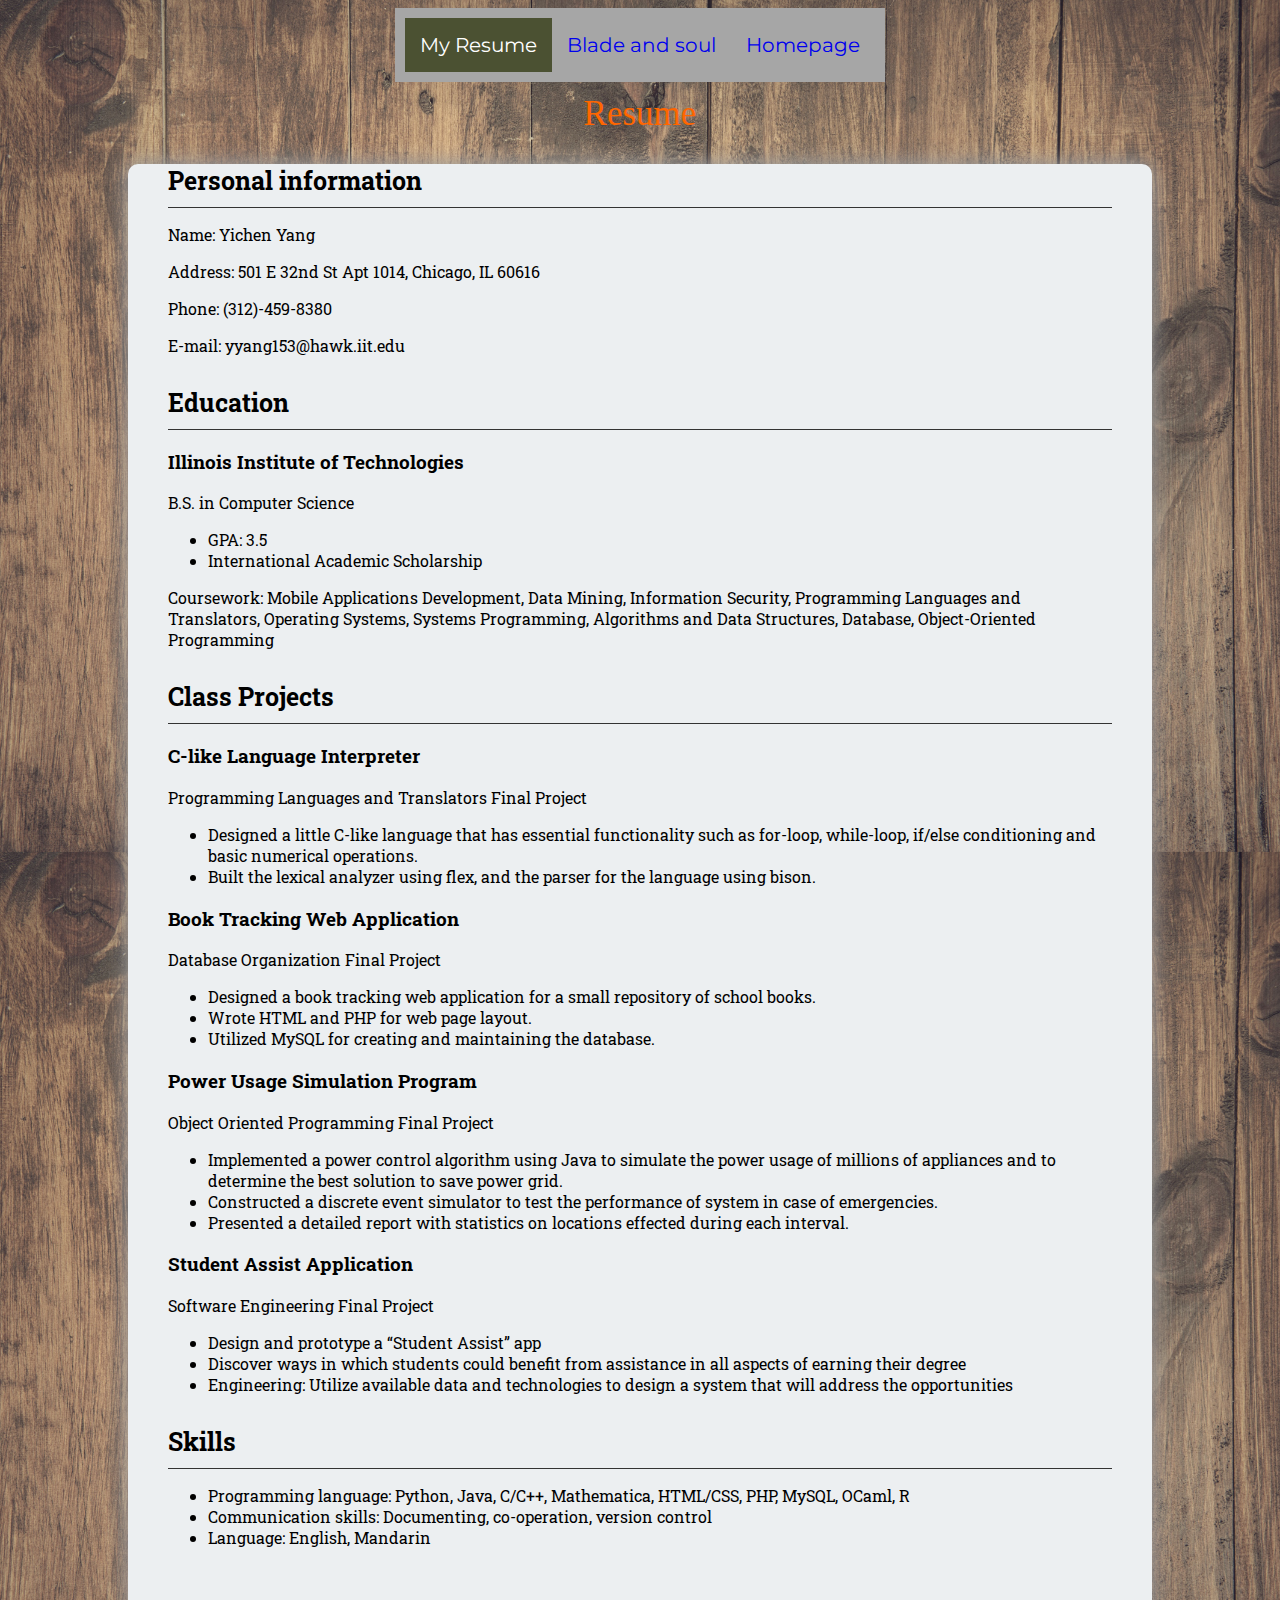
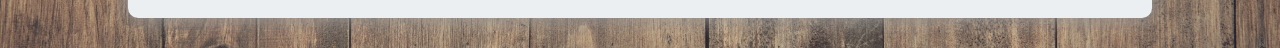
<file: resume.html>
<!DOCTYPE html>
<html lang="en">
<head>
  <meta charset="UTF-8">
  <title>Yichen Yang Resume</title>
  <link rel="stylesheet" href="css/style.css">
  <link href="https://fonts.googleapis.com/css?family=Montserrat" rel="stylesheet">
  <link href="https://fonts.googleapis.com/css?family=Roboto+Slab" rel="stylesheet">
</head>
<body class="resumebody">
  <nav class="navbar">
    <ul>
      <li><a href="index.html">Homepage</a></li>
      <li><a href="bns.html">Blade and soul</a></li>
      <li><a class="active" href = "resume.html">My Resume</a></li>
    </ul>
  </nav>
  <h1 class="resumeTitle">Resume</h1>
  <div class="resume-wrapper">
    <section>
      <h2>Personal information</h2>
      <p>Name: Yichen Yang </p>
      <p>Address: 501 E 32nd St Apt 1014, Chicago, IL 60616 </p>
      <p>Phone: (312)&#45;459&#45;8380</p>
      <p>E-mail: yyang153&#64;hawk.iit.edu</p>
    </section>
    <section>
      <h2>Education</h2>
      <h3>Illinois Institute of Technologies</h3>
      <p>B.S. in Computer Science</p>
      <ul>
        <li>GPA: 3.5</li>
        <li>International Academic Scholarship</li>
      </ul>
      <p>Coursework: Mobile Applications Development, Data Mining, Information Security, Programming Languages and Translators, Operating Systems, Systems Programming, Algorithms and Data Structures, Database, Object-Oriented Programming</p>
    </section>
    <section>
      <h2>Class Projects</h2>
      <h3>C-like Language Interpreter</h3>
      <p>Programming Languages and Translators Final Project </p>
      <ul>
        <li>Designed a little C-like language that has essential functionality such as for-loop, while-loop, if/else conditioning and basic numerical operations.</li>
        <li>Built the lexical analyzer using flex, and the parser for the language using bison.</li>
      </ul>
      <h3>Book Tracking Web Application</h3>
      <p>Database Organization Final Project</p>
      <ul>
        <li>Designed a book tracking web application for a small repository of school books.</li>
        <li>Wrote HTML and PHP for web page layout.</li>
        <li>Utilized MySQL for creating and maintaining the database.</li>
      </ul>
      <h3>Power Usage Simulation Program </h3>
      <p>Object Oriented Programming Final Project</p>
      <ul>
        <li>Implemented a power control algorithm using Java to simulate the power usage of millions of appliances and to determine the best solution to save power grid.</li>
        <li>Constructed a discrete event simulator to test the performance of system in case of emergencies.</li>
        <li>Presented a detailed report with statistics on locations effected during each interval.</li>
      </ul>
      <h3>Student Assist Application</h3>
      <p>Software Engineering Final Project</p>
      <ul>
        <li>Design and prototype a “Student Assist” app</li>
        <li>Discover ways in which students could benefit from assistance in all aspects of earning their degree</li>
        <li>Engineering: Utilize available data and technologies to design a system that will address the opportunities</li>
        </ul>
    </section>
    <section>
      <h2>Skills</h2>
      <ul>
        <li>Programming language: Python, Java, C/C++, Mathematica, HTML/CSS, PHP, MySQL, OCaml, R</li>
        <li>Communication skills: Documenting, co-operation, version control</li>
        <li>Language: English, Mandarin</li>
      </ul>
    </section>
  </div>
</body>
</html>
</file>
<file: css/style.css>
/* css reset */
html, body, div, span, applet, object, iframe,
h1, h2, h3, h4, h5, h6, blockquote, pre,
a, abbr, acronym, address, big, cite, code,
del, dfn, em, img, ins, kbd, q, s, samp,
small, strike, strong, sub, sup, tt, var,
b, u, i, center,
dl, dt, dd, ol, ul, li,
fieldset, form, label, legend,
table, caption, tbody, tfoot, thead, tr, th, td,
article, aside, canvas, details, embed,
figure, figcaption, footer, header, hgroup,
menu, nav, output, ruby, section, summary,
time, mark, audio, video {
	margin: 0;
	padding: 0;
	border: 0;
	font-size: 100%;
	font: inherit;
	vertical-align: baseline;
}

.indexbody {
  background:url('indexbackground.jpg');
  background-repeat: repeat;
  background-size: 100%;
}


.resumebody {
  background:url('background.jpg');
  background-repeat: repeat;
  background-size: 100%;
}

.bnsbody {
  background:url('bnsbackground.jpg');
  background-repeat: repeat;
  background-size: 100%;
}

.navbar{
  position: relative;
  padding: 0.5rem 1rem;
  align-items: center;
  margin-left: auto;
  margin-right: auto;
  text-align: center;
}

.navbar a.active{
  background-color: #4b5132;
  color: white;
}

.navbar ul{
  background-color: #a6a6a6;
  margin: auto;
  padding: 10px;
  overflow: hidden;
  display: inline-block;
}

.navbar li{
  font-family: 'Montserrat', sans-serif;
  font-size: 20px;
  float: right;
  list-style-type: none;

}
.navbar a{
  display: inline-block;
  text-align:center;
  text-decoration: none;
  padding: 15px;
  transition: all 0.3s;

}

.navbar a:hover{
  background-color: #29B6E6;
  border-bottom: 5px solid #29B6F6;
}

.resume-wrapper {
  padding-bottom: 20px;
  position: relative;
  width: 80%;
  border-radius: 10px;
  box-shadow: 0px 0px 20px 2px #999;
  margin: 30px auto;
  padding-bottom: 40px;
  background: #ECEFF1;
  font-family: 'Roboto Slab', serif;
}

.resumeTitle{
  text-align: center;
  font-size: 35px;
  color: #ff6600;
}

.resume-wrapper section{
  margin: 10px 40px 30px 40px;
  animation: fadein 0.5s;
}

.resume-wrapper h2{
  margin: 10px auto;
  padding-bottom: 10px;
  font-size: 25px;
  font-weight: 700;
  border-bottom: 1px solid #333;
}

.resume-wrapper h3 {
  display: block;
  font-size: 1.17em;
  -webkit-margin-before: 1em;
  -webkit-margin-after: 1em;
  -webkit-margin-start: 0;
  -webkit-margin-end: 0;
  font-weight: bold;
}

.resume-wrapper ul{
  display: block;
  list-style-type: disc;
  -webkit-margin-before: 1em;
  -webkit-margin-after: 1em;
  -webkit-margin-start: 0;
  -webkit-margin-end: 0;
  -webkit-padding-start: 40px;
}

.index-wrapper{
  padding-bottom: 20px;
  position: relative;
  width: 80%;
  border-radius: 10px;
  box-shadow: 0px 0px 20px 2px #999;
  margin: 30px auto;
  padding-bottom: 40px;
  background: #ECEFF1;
  opacity: 0.9;
}

.subsection{
  width: auto;
  height: auto;
  margin: 30px 20px 30px 20px;
  overflow:hidden;
}

.one{
  display:inline-block;
  width: 40%;
  height: auto;
  float: right;
  position: relative;
  animation: fadein 2s;
  margin-right: 20px;
  border-radius: 10px;
  box-shadow: 0px 0px 20px 2px #999;
}

.two{
  display:block;
  width: 25%;
  height: 30%;
  float: right;
  position: relative;
  animation: fadein 2s;
  margin-right: 20px;
  border-radius: 10px;
  box-shadow: 0px 0px 20px 2px #999;
}

.subsection h2{
  text-align: center;
  margin: 10px auto;
  padding-bottom: 10px;
  font-size: 3em;
  font-weight: 700;
}

.subsection p{
  font-family: 'Raleway', sans-serif;
  font-size: 1.8em;
}

.subsection h3{
  font-size: 2.5em;
}

.bns-wrapper{
  padding-bottom: 20px;
  position: relative;
  width: 80%;
  border-radius: 10px;
  box-shadow: 0px 0px 20px 2px #999;
  margin: 30px auto;
  padding-bottom: 40px;
  background: #ECEFF1;
  opacity: 0.9;
}

.bns-wrapper h1{
  text-align: center;
  font-size: 3.5em;
  font-family: 'Charmonman', cursive;
}

.subsection.comment{
  font-size: 50px;
}

.subsection video{
  width:auto;
  height: auto;
}

.subsection h2{
  text-align: center;
}

.bnsimage{
  display:block;
  width: 100%;
  height: 80%;
  float: left;
  position: relative;
  animation: fadein 2s;
  margin-right: 20px;
  border-radius: 10px;
  box-shadow: 0px 0px 20px 2px #999;
}

.bnsvideo{
  display: inline-block;
}

#map {
  height: 400px;
  width: 100%;
}

.slideshow {
  width: 100%;
  margin: 10px auto;
  vertical-align: middle;
}
</file>
